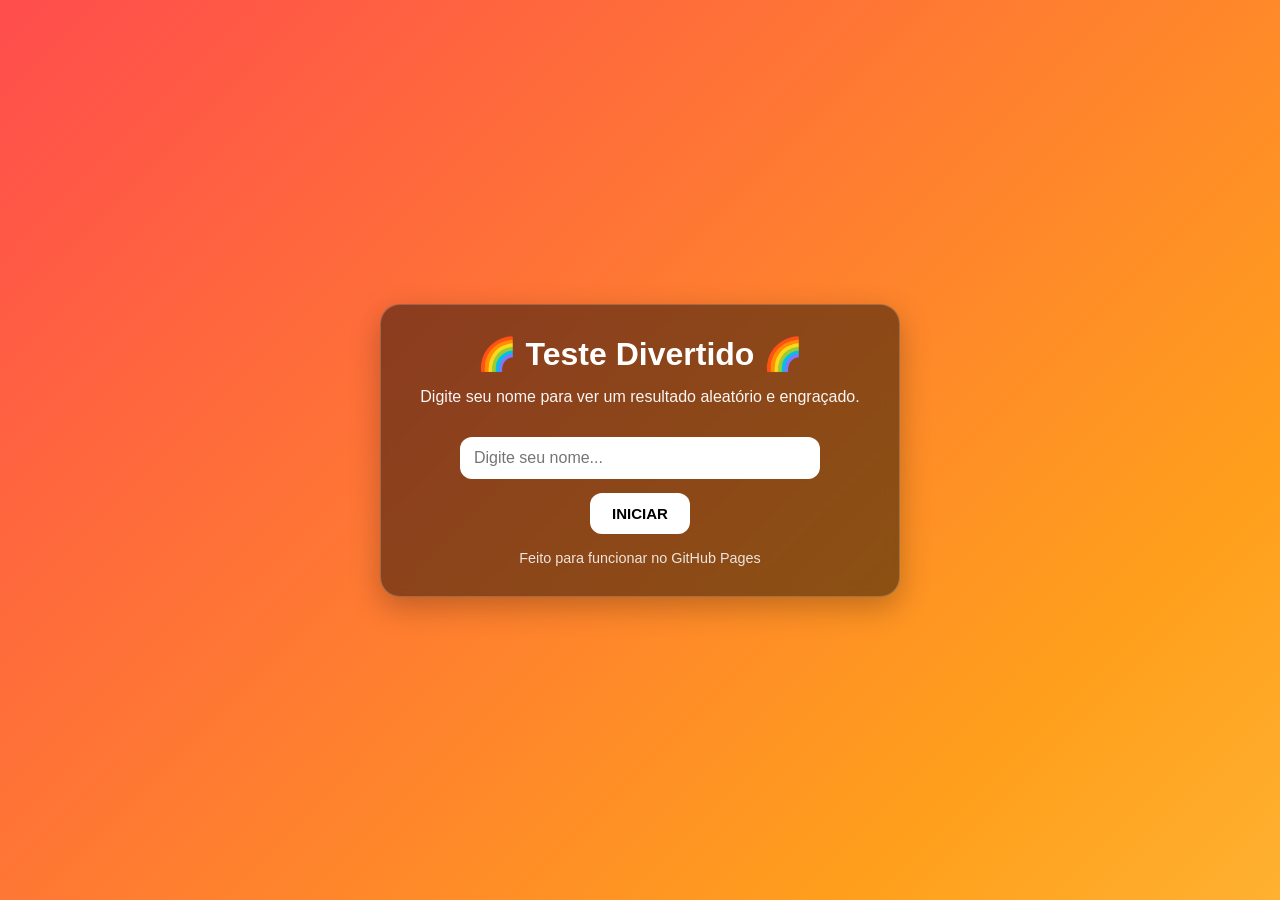
<file: index.html>
<!DOCTYPE html>
<html lang="pt-BR">
<head>
  <meta charset="UTF-8" />
  <meta name="viewport" content="width=device-width, initial-scale=1.0" />
  <title>Teste Divertido</title>

  <style>
    :root {
      --bg1: #ff4d4d;
      --bg2: #ff9f1c;
      --bg3: #ffe66d;
      --bg4: #2ec4b6;
      --bg5: #5c7cfa;
      --bg6: #9b5de5;
    }

    * {
      box-sizing: border-box;
    }

    body {
      margin: 0;
      min-height: 100vh;
      text-align: center;
      font-family: Arial, Helvetica, sans-serif;
      color: white;
      overflow: hidden;
      background: linear-gradient(135deg, var(--bg1), var(--bg2), var(--bg3), var(--bg4), var(--bg5), var(--bg6));
      background-size: 400% 400%;
      animation: moveBg 10s ease infinite;
      display: flex;
      align-items: center;
      justify-content: center;
      padding: 20px;
    }

    .card {
      width: min(520px, 100%);
      background: rgba(0, 0, 0, 0.45);
      backdrop-filter: blur(8px);
      border: 1px solid rgba(255, 255, 255, 0.2);
      border-radius: 20px;
      padding: 30px 24px;
      box-shadow: 0 10px 30px rgba(0, 0, 0, 0.25);
    }

    h1 {
      margin: 0 0 12px;
      font-size: 2rem;
    }

    p {
      margin: 0 0 20px;
      opacity: 0.95;
      line-height: 1.5;
    }

    input {
      width: 100%;
      max-width: 360px;
      padding: 12px 14px;
      margin: 8px 0 14px;
      border: none;
      border-radius: 12px;
      outline: none;
      font-size: 16px;
    }

    button {
      padding: 12px 22px;
      background: white;
      color: black;
      border: none;
      border-radius: 12px;
      cursor: pointer;
      font-weight: bold;
      font-size: 15px;
      transition: transform 0.15s ease, opacity 0.15s ease;
    }

    button:hover {
      transform: scale(1.04);
      opacity: 0.95;
    }

    .result {
      margin-top: 20px;
      font-size: 1.2rem;
      line-height: 1.6;
      min-height: 56px;
    }

    .rainbow {
      animation: pulseBg 0.6s linear infinite;
    }

    .flag {
      position: fixed;
      bottom: -40px;
      font-size: 30px;
      pointer-events: none;
      animation: subir 3s linear forwards;
      z-index: 1;
    }

    .hidden {
      display: none;
    }

    @keyframes moveBg {
      0% { background-position: 0% 50%; }
      50% { background-position: 100% 50%; }
      100% { background-position: 0% 50%; }
    }

    @keyframes pulseBg {
      0% { filter: hue-rotate(0deg); }
      100% { filter: hue-rotate(360deg); }
    }

    @keyframes subir {
      0% {
        transform: translateY(0) rotate(0deg);
        opacity: 1;
      }
      100% {
        transform: translateY(-120vh) rotate(360deg);
        opacity: 0;
      }
    }

    .small {
      font-size: 0.9rem;
      opacity: 0.85;
      margin-top: 16px;
    }
  </style>
</head>

<body>
  <div class="card">
    <h1>🌈 Teste Divertido 🌈</h1>
    <p>Digite seu nome para ver um resultado aleatório e engraçado.</p>

    <input type="text" id="nome" placeholder="Digite seu nome..." />
    <br />
    <button onclick="gerarResultado()">INICIAR</button>

    <div id="resultado" class="result hidden"></div>

    <button id="voltarBtn" class="hidden" onclick="voltar()">TESTAR DE NOVO</button>

    <div class="small">Feito para funcionar no GitHub Pages</div>
  </div>

  <script>
    function gerarResultado() {
      const nome = document.getElementById("nome").value.trim();
      if (!nome) {
        alert("Digite seu nome.");
        return;
      }

      const porcentagem = Math.floor(90 + Math.random() * 11);

      const frases = [
        "tem energia de protagonista.",
        "sempre chama atenção por onde passa.",
        "é impossível de ignorar.",
        "tem uma vibe muito única.",
        "nasceu para brilhar."
      ];

      const motivo = frases[Math.floor(Math.random() * frases.length)];
      const resultado = `${nome}, seu nível de zoeira é ${porcentagem}% — ${motivo}`;

      const areaResultado = document.getElementById("resultado");
      const voltarBtn = document.getElementById("voltarBtn");

      areaResultado.textContent = resultado;
      areaResultado.classList.remove("hidden");
      voltarBtn.classList.remove("hidden");

      document.body.classList.add("rainbow");

      for (let i = 0; i < 25; i++) {
        const item = document.createElement("div");
        item.classList.add("flag");
        item.textContent = "🌈";
        item.style.left = Math.random() * 100 + "vw";
        item.style.animationDuration = (2 + Math.random() * 3) + "s";
        document.body.appendChild(item);

        setTimeout(() => item.remove(), 5000);
      }
    }

    function voltar() {
      document.getElementById("nome").value = "";
      document.getElementById("resultado").textContent = "";
      document.getElementById("resultado").classList.add("hidden");
      document.getElementById("voltarBtn").classList.add("hidden");
      document.body.classList.remove("rainbow");
    }
  </script>
</body>
</html>
</file>
